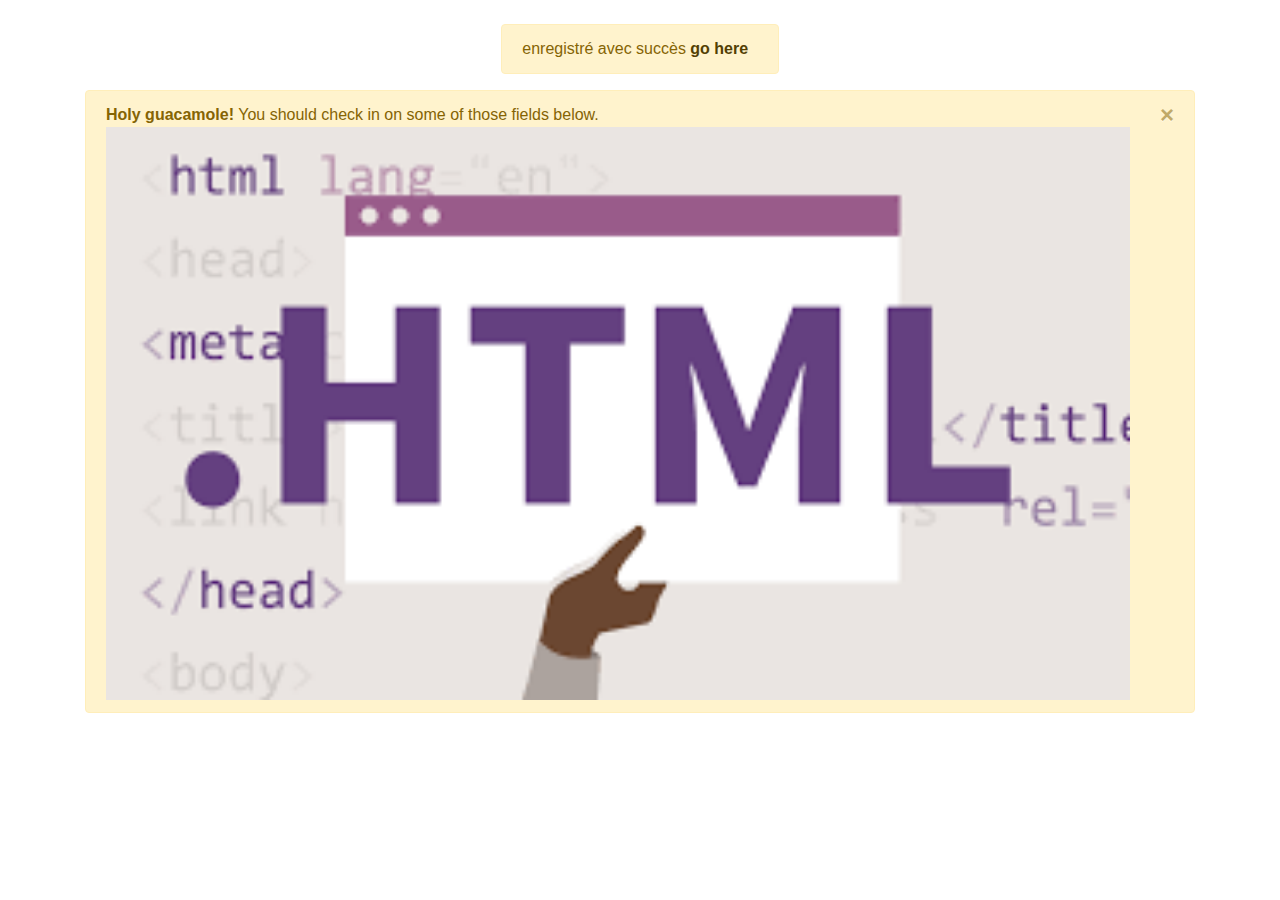
<file: test.html>
<!doctype html>
<html lang="en">
  <head>
    <!-- Required meta tags -->
    <meta charset="utf-8">
    <meta name="viewport" content="width=device-width, initial-scale=1, shrink-to-fit=no">

    <!-- Bootstrap CSS -->
    <link rel="stylesheet" href="css/bootstrap.css">

    <title>Hello, world!</title>
  </head>
  <body>
  
  <div class="container mt-4">
    <div class="alert alert-warning  w-25 mx-auto" role="alert">
        enregistré avec succès<a href="" class="alert-link"> go here</a>
      </div>
      <div class="alert alert-warning alert-dismissible fade show" role="alert">
        <strong>Holy guacamole!</strong> You should check in on some of those fields below.
        <button type="button" class="close" data-dismiss="alert" aria-label="Close">
          <span aria-hidden="true">&times;</span>
        </button>
        <div id="carouselExampleSlidesOnly" class="carousel slide" data-ride="carousel">
            <div class="carousel-inner">
              <div class="carousel-item active">
                  <img src="img/img1.jpg" class="d-block w-100" alt="...">
              </div>
              <div class="carousel-item">
                <img src="img/img3.png" class="d-block w-100" alt="...">
              </div>
              <div class="carousel-item">
                <img src="img/img4.jpg" class="d-block w-100" alt="...">
              </div>
            </div>
          </div>
      </div>
  </div>
    <script src="https://code.jquery.com/jquery-3.5.1.slim.min.js" integrity="sha384-DfXdz2htPH0lsSSs5nCTpuj/zy4C+OGpamoFVy38MVBnE+IbbVYUew+OrCXaRkfj" crossorigin="anonymous"></script>
    <script src="https://cdn.jsdelivr.net/npm/bootstrap@4.5.3/dist/js/bootstrap.bundle.min.js" integrity="sha384-ho+j7jyWK8fNQe+A12Hb8AhRq26LrZ/JpcUGGOn+Y7RsweNrtN/tE3MoK7ZeZDyx" crossorigin="anonymous"></script>
  </body>
</html>
</file>
